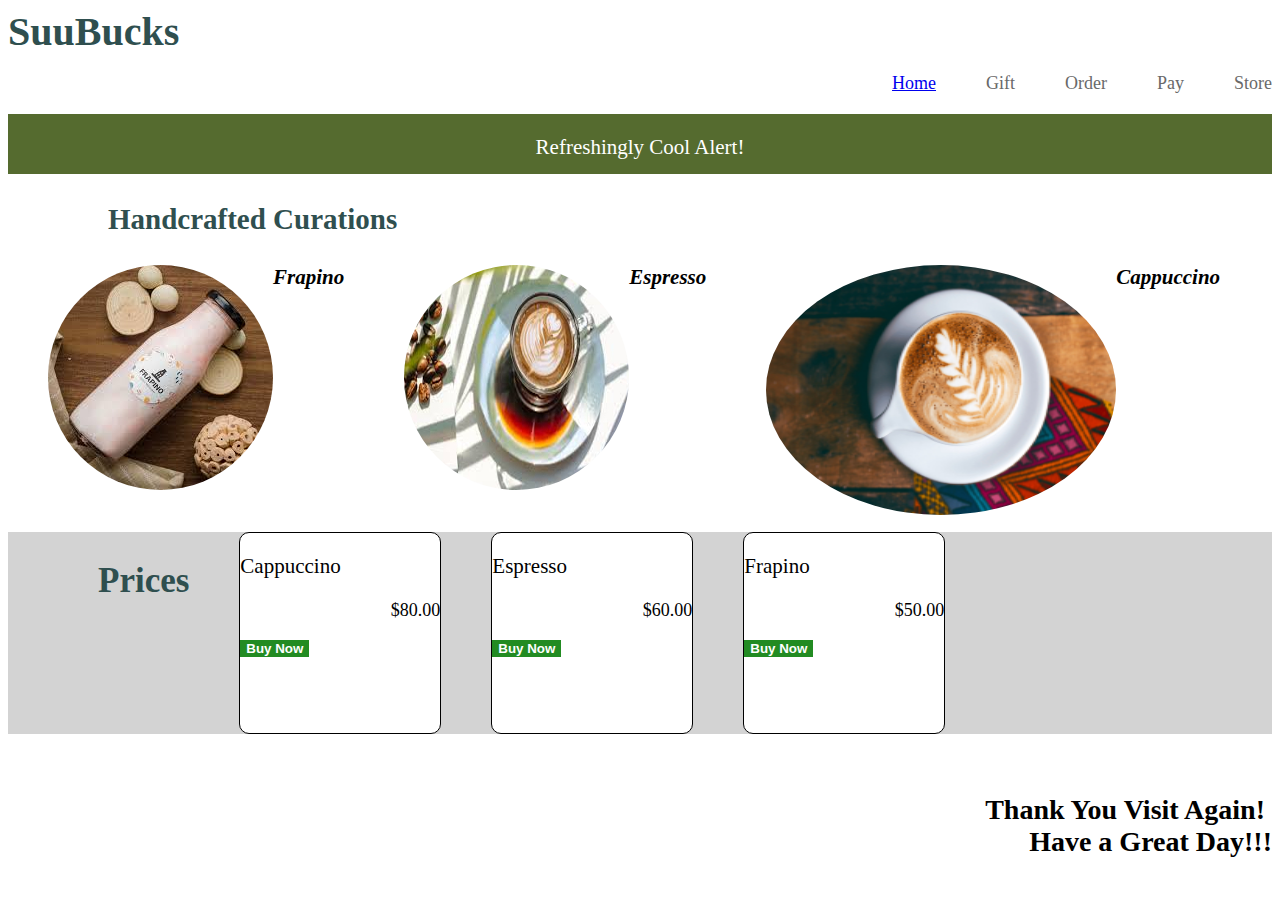
<file: index.html>
<!DOCTYPE html>
<html lang="en">
<head>
    <meta charset="UTF-8">
    <meta name="viewport" content="width=device-width, initial-scale=1.0">
    <title>SuuBucks</title>
    <link href="./style.css" rel="stylesheet">
</head>
<body>
    <div class="container">
        <h2 class="plan-title">SuuBucks</h2>
        <div class="project">
            <ul class="project-list">
                <li><a href="./home.html">Home</a></li>
                <li>Gift</li>
                <li>Order</li>
                <li>Pay</li>
                <li>Store</li>
            </ul>
        </div>
        <div class="go-alert">
            <p class="alert-para">Refreshingly Cool Alert!</p>
        </div>
        <div class="maincontent">
            <p class="contentp">Handcrafted Curations</p>
            <ul class="image-list">
                <li><img src="./Images/frapino.jpg" alt="frapinoimg" class="img1"><font class="text">Frapino</font></li>
                <li><img src="./Images/espresso2.jpg" alt="espressocoffe" class="img2"><font class="text">Espresso</font></li>
                <li><img src="./Images/Cappuccino2.jpg" alt="Cappuccino" class="img3"><font class="text">Cappuccino</font></li>
            </ul>
        </div>
        <div class="price-container">
            <h2 class="price-title">Prices</h2>
            <div class="Cappuccino-price">
                <p class="product-head">Cappuccino</p>
                <p class="product-price">$80.00</p>
                <button class="button">Buy Now</button>
            </div>
            <div class="Espresso-price">
                <p class="product-head">Espresso</p>
                <p class="product-price">$60.00</p>
                <button class="button">Buy Now</button>
            </div>
            <div class="Frapino-price">
                <p class="product-head">Frapino</p>
                <p class="product-price">$50.00</p>
                <button class="button">Buy Now</button>
            </div>
        </div>
        <pre class="conclusion"> 
            Thank You Visit Again! 
            Have a Great Day!!!
        </pre>
    </div>
</body>
</html>
</file>
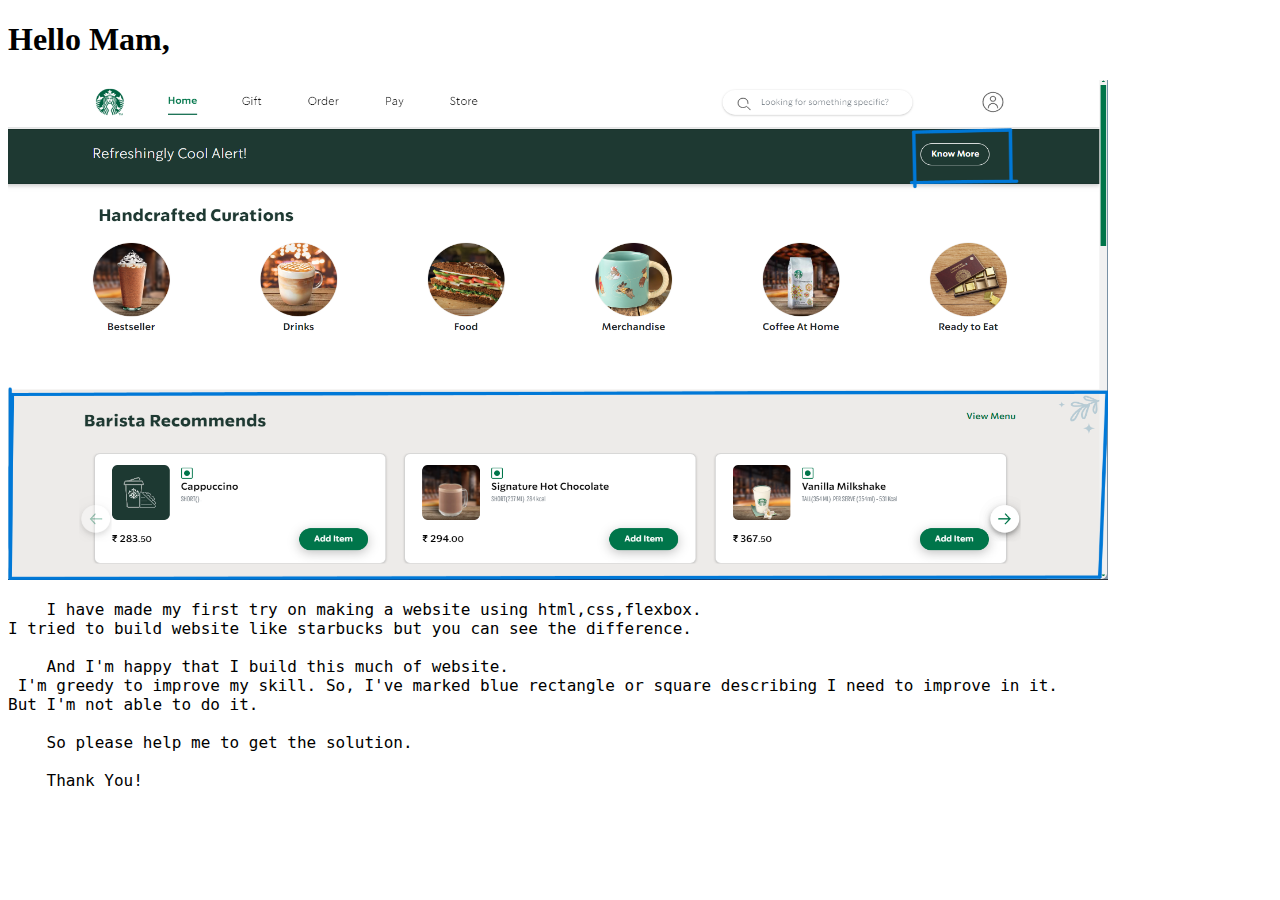
<file: home.html>
<!DOCTYPE html>
<html lang="en">
<head>
    <meta charset="UTF-8">
    <meta name="viewport" content="width=device-width, initial-scale=1.0">
    <title>Home</title>
    <style>
        img{
            height: 500px;
            width: 1100px;
        }
        .para{
            font-size: 16px;
            font-family: Verdana, Geneva, Tahoma, sans-serif;
            font-weight: 200;
        }
        @media (max-width:680px){
            img{
                height: 250px;
                width: 490px;
                display: flex;
            }
            .para{
                font-size: 10px;
            }
        }
    </style>
</head>
<body>
    <h1>Hello Mam,</h1>
     <img src="goal.png" alt="goal">
     <div class="para">
    <pre>
    I have made my first try on making a website using html,css,flexbox. <br>I tried to build website like starbucks but you can see the difference.<br>
    And I'm happy that I build this much of website.<br> I'm greedy to improve my skill. So, I've marked blue rectangle or square describing I need to improve in it. <br>But I'm not able to do it. <br>
    So please help me to get the solution.<br>
    Thank You! 
    </pre>
    </div>
</body>
</html>
</file>
<file: style.css>
.project-list{
    list-style: none;
    display: flex;
    gap: 50px;
    flex-direction: row;
    flex: 1;
    justify-content: flex-end;
    margin-bottom: 20px;
    color: dimgrey;
    font-size: 18px;
}
.plan-title{
    color: darkslategray;
    font-size: 40px;
    display: inline;
}
.go-alert{
    background-color: darkolivegreen;
    height: 60px;
    color: white;
    display: flex;
    justify-content: center;
    font-size: 21px;
    flex: 1;
}
.maincontent{
    font-size: 17px;
}
.contentp{
    color: darkslategrey;
    font-size: 29px;
    font-weight: bolder;
    margin-left: 100px;
}
.image-list{
    list-style: none;
    display: flex;
    gap: 60px;
    flex-wrap: wrap;
}
.img1{
    border-radius: 50%;
    float: left;
}
.img2{
    border-radius: 50%;
    float: left;
}
.img3{
    height: 250px;
    width: 350px;
    border-radius: 100%;
    float: left;
}
.text{
    font-size: 21px;
    text-align: right;
    color: black;
    font-weight: 600;
    font-style: oblique;
}
.price-container{
    background-color: lightgrey;
    flex-direction: row;
    display: flex;
    gap: 50px;
    position: relative;
    flex-wrap: wrap;
}
.price-title{
    color: darkslategray;
    font-size: 35px;
    display: inline;
    margin-left: 90px;
}
.product-head{
    font-size: 21px;
    font-weight: 500;
    font-family: 'Times New Roman', Times, serif;
}
.product-price{
    font-size: 18px;
    font-weight: 500;
    font-family: 'Times New Roman', Times, serif;
    text-align: end;
}
.Cappuccino-price{
    height: 200px;
    width: 200px;
    background-color: white;
    border: 1px solid black;
    border-radius: 10px;
}
.Espresso-price{
    height: 200px;
    width: 200px;
    background-color: white;
    border: 1px solid black;
    border-radius: 10px;
}
.Frapino-price{
    height: 200px;
    width: 200px;
    background-color: white;
    border: 1px solid black;
    border-radius: 10px;
}
.conclusion{
    text-align: right;
    font-size: 28px;
    font-weight: 700;
    flex: 1;
    flex-wrap: wrap;
    font-family: Cambria, Cochin, Georgia, Times, 'Times New Roman', serif;

}
.button{
    background-color: forestgreen;
    color: white;
    font-weight: bolder;
    align-content: end;
    flex: 1;
    flex-wrap: wrap;
    border: 0;
}
@media (max-width: 680px){
    .container > .plan-title{
        font-size: 90px;
        text-align: center;
    }
}
</file>
